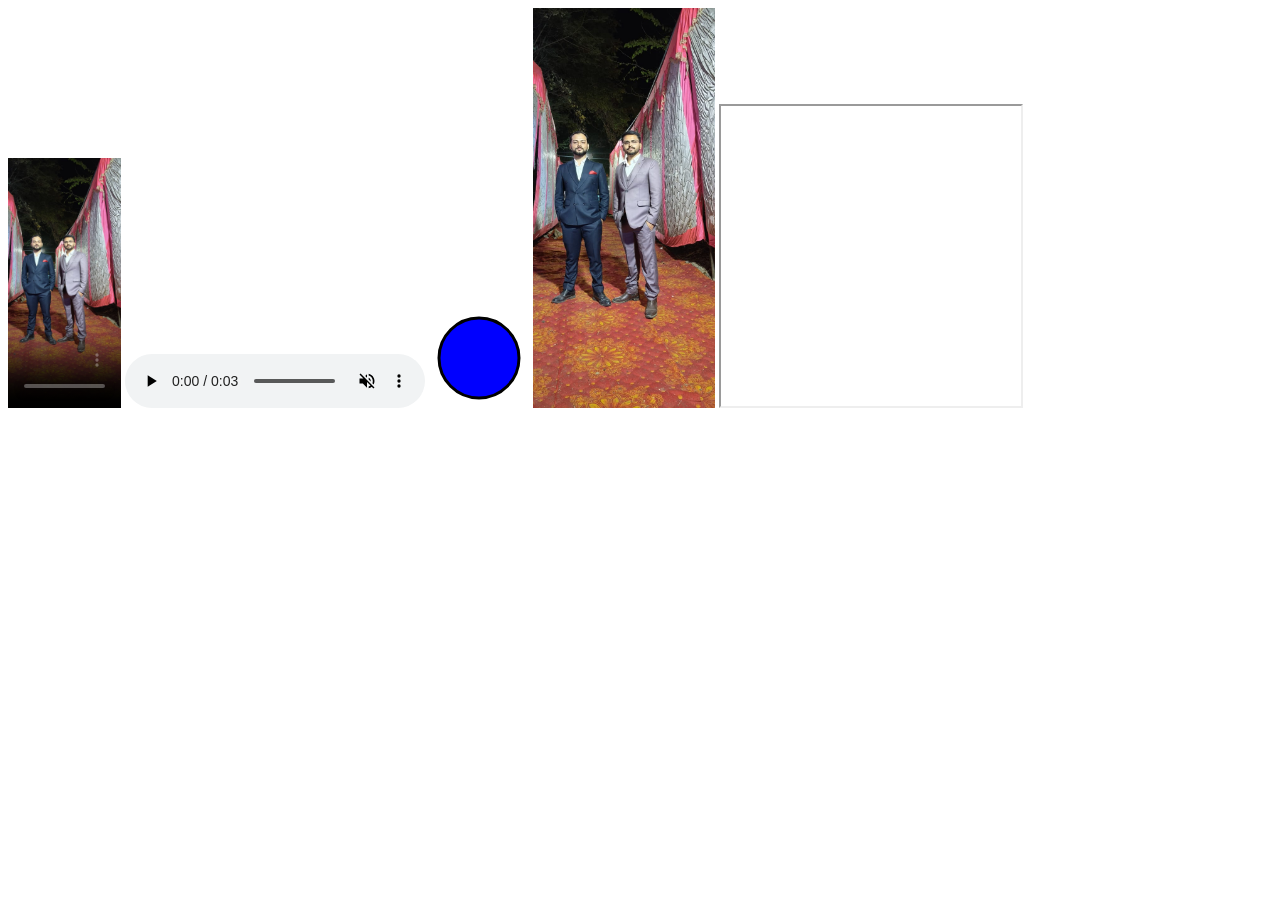
<file: class_10th/index.html>
<!DOCTYPE html>
<html lang="en">
<head>
    <meta charset="UTF-8">
    <meta name="viewport" content="width=device-width, initial-scale=1.0">
    <title>audio-video</title>
</head>
<body>
    
    <video height="250" src=  "instagram_1774727922813(720p).mp4" controls poster="IMG-20260430-WA0018(1).jpg" autoplay loop muted ></video>
    <audio src="sachin.mp3" controls autoplay loop muted preload="auto" ></audio>

    <svg height="100" width="100">
    <circle cx="50" cy="50" r="40" stroke="black" stroke-width="3" fill="blue" />

</svg>
 
    <img height="400" src="IMG-20260430-WA0018(1).jpg" alt="">
    
    <iframe
    width="300"
    height="300"
    src="https://www.youtube.com/embed/VM5FifTBHP0"
    title="YouTube video player"
    allow="accelerometer; autoplay; clipboard-write; encrypted-media; gyroscope; picture-in-picture"
    allowfullscreen>
</iframe>
   
</html>
</file>
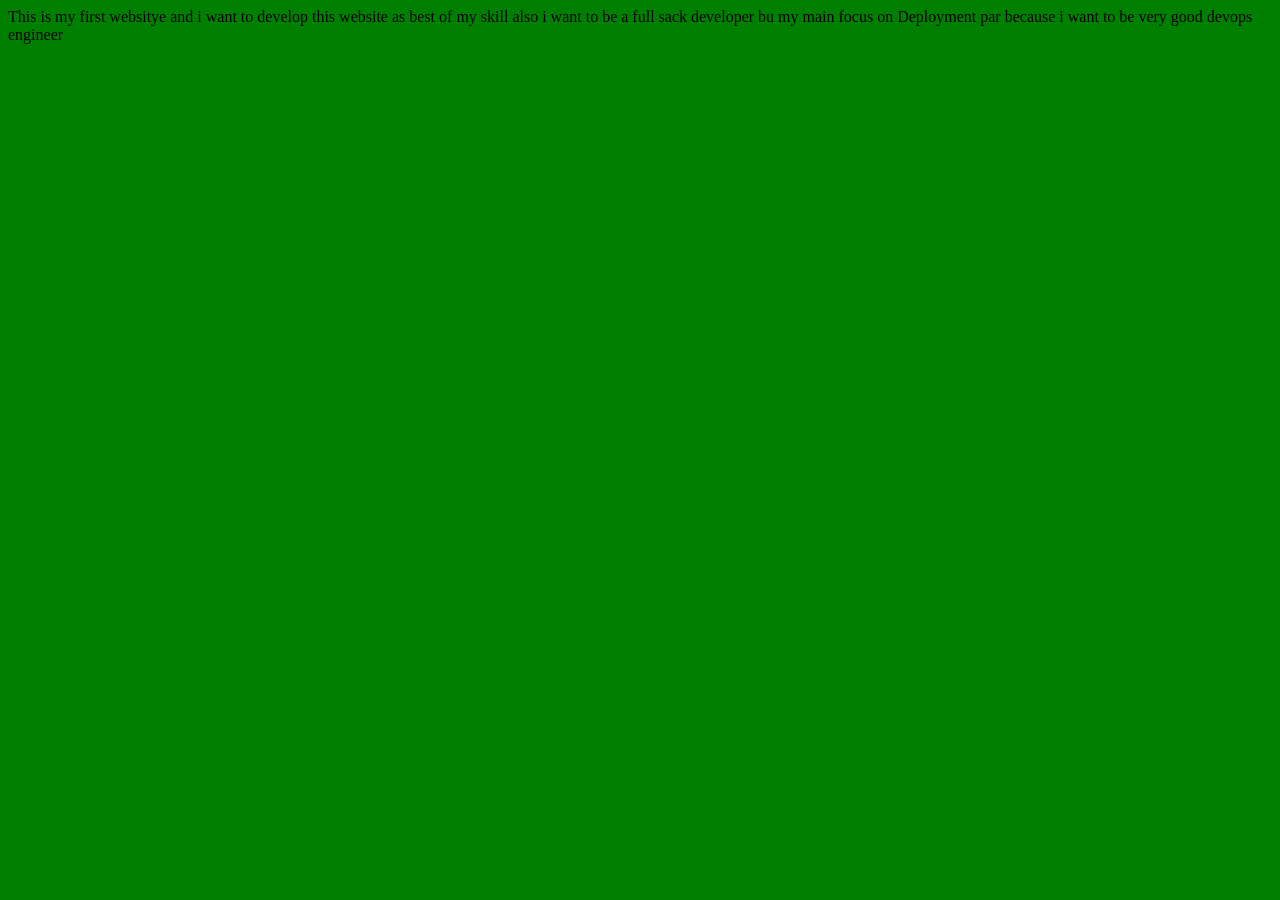
<file: class_3rd/index.html>
<!DOCTYPE html>
<html lang="en">
<head>
    <meta charset="UTF-8">
    <meta name="viewport" content="width=device-width, initial-scale=1.0">
    <title>Welcome_To-Devops_Sumit_websitte</title>
    <link rel="stylesheet" href="style.css">
</head>
<body>
    This is my first websitye
    and i want to develop this website as best of my skill 
    also i want to be a full sack developer 
    bu my main focus on Deployment par because i want to be very good 
    devops engineer 
    
    <script src="script.js"></script>
</body>
</html>
</file>
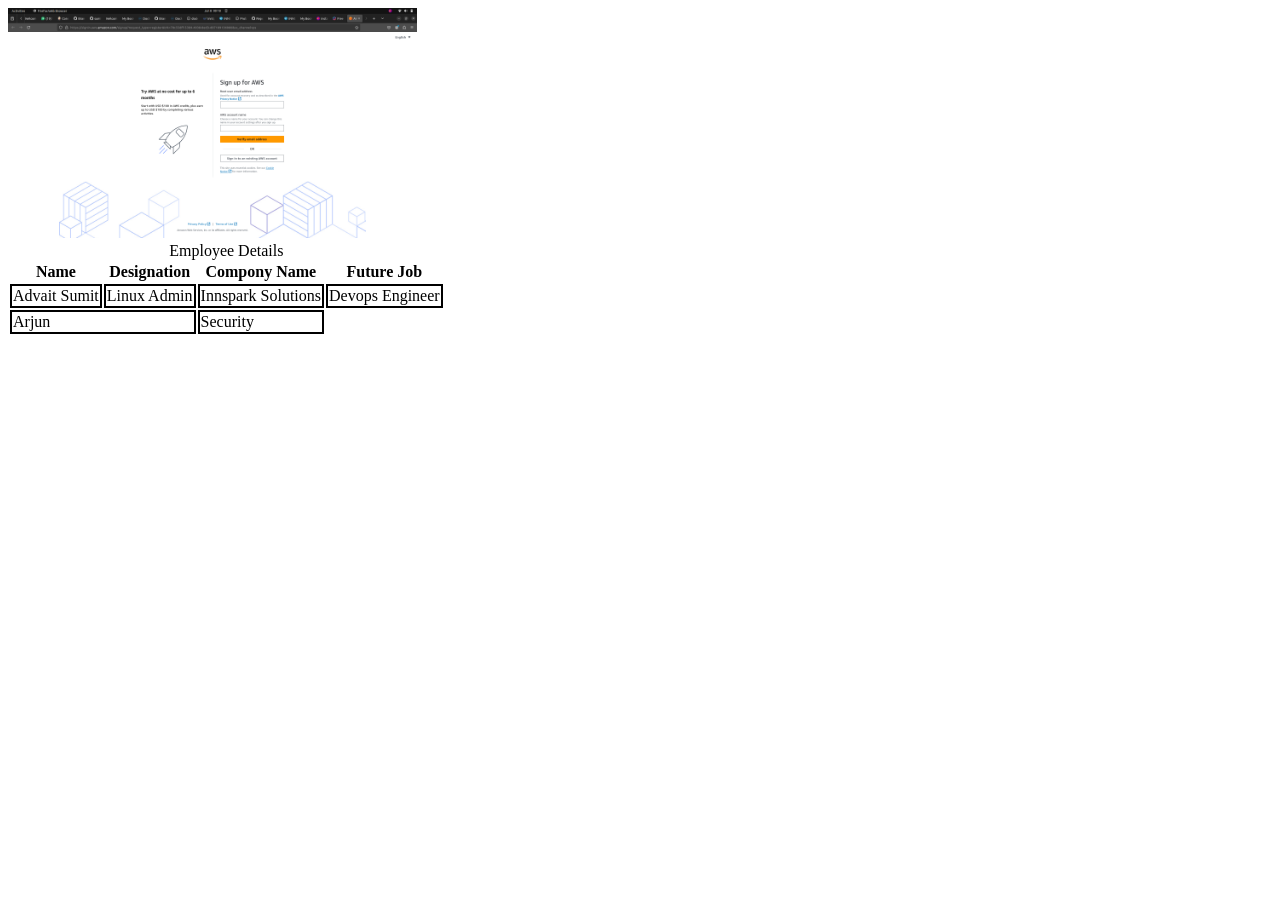
<file: Class_5th/index.html>
<!DOCTYPE html>
<html lang="en">
<head>
    <meta charset="UTF-8">
    <meta name="viewport" content="width=device-width, initial-scale=1.0">
    <title>Welcome-TO-AWS</title>
    <link rel="stylesheet" href="style.css">
</head>
<body>
    <img height="230" src="Screenshot.png" alt="Aws Signup">

    <table>
        <caption>Employee Details</caption>

        <tr>
            <th>Name</th>
            <th>Designation</th>
            <th>Compony Name</th>
            <th>Future Job</th>
        </tr>

        <tr>
            <td>Advait Sumit</td>
            <td>Linux Admin</td>
            <td>Innspark Solutions</td>
            <td>Devops Engineer</td>

        </tr>

        <tr>
            <td colspan="2">Arjun</td>
            <td rowspan="2">Security</td>
        </tr>



    </table>
</body>
</html>
</file>
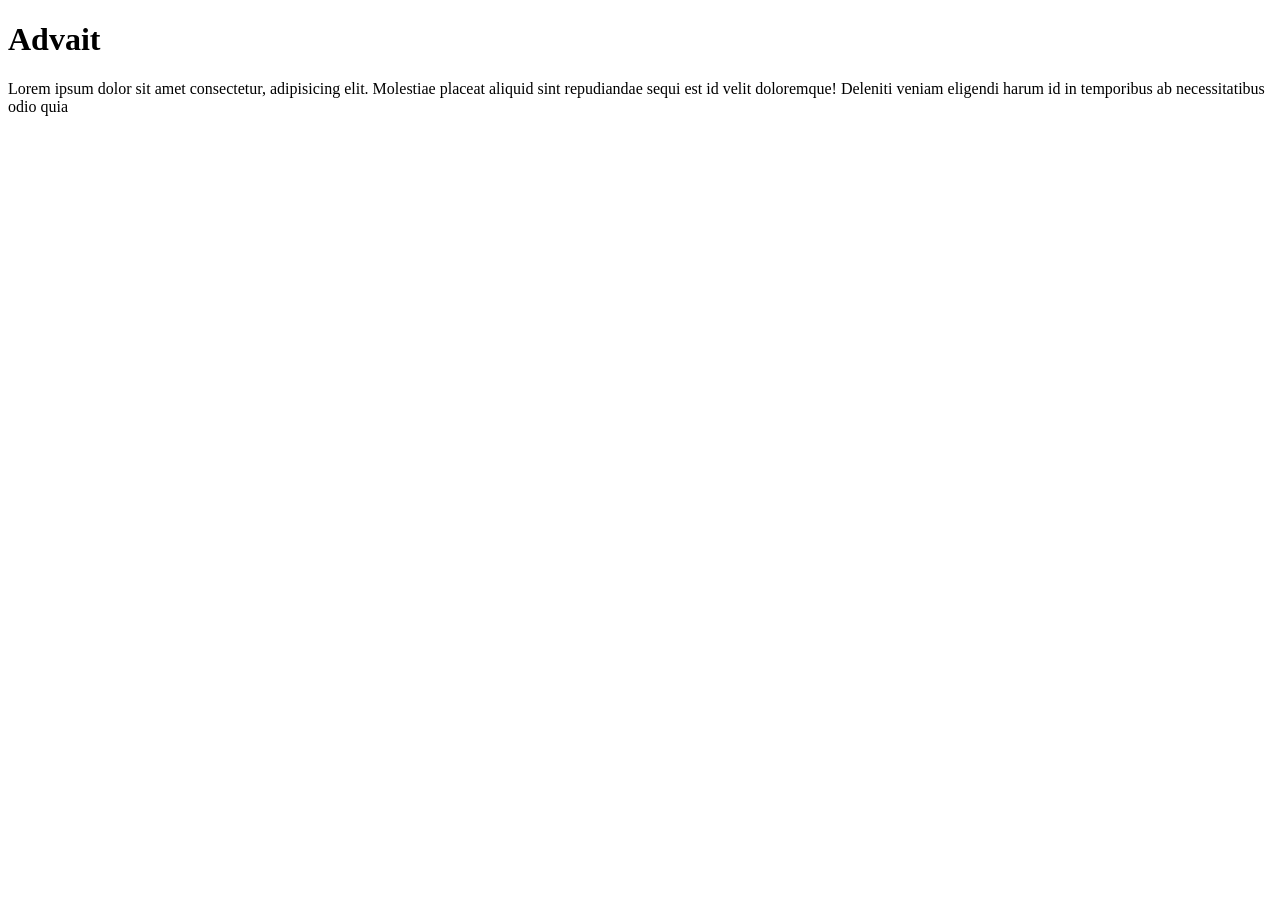
<file: Class_6th/index.html>
<!DOCTYPE html>
<html lang="en">
<head>
    <meta charset="UTF-8">
    <meta name="viewport" content="width=device-width, initial-scale=1.0">
    <title>Advait Sumit - Blog</title>
</head>
<body>
    <h1>Advait</h1>
    <p>Lorem ipsum dolor sit amet consectetur, adipisicing elit. Molestiae placeat aliquid sint repudiandae sequi est id velit doloremque! Deleniti veniam eligendi harum id in temporibus ab necessitatibus odio quia <numquam class="45"></numquam></p>
</body>
</html>
</file>
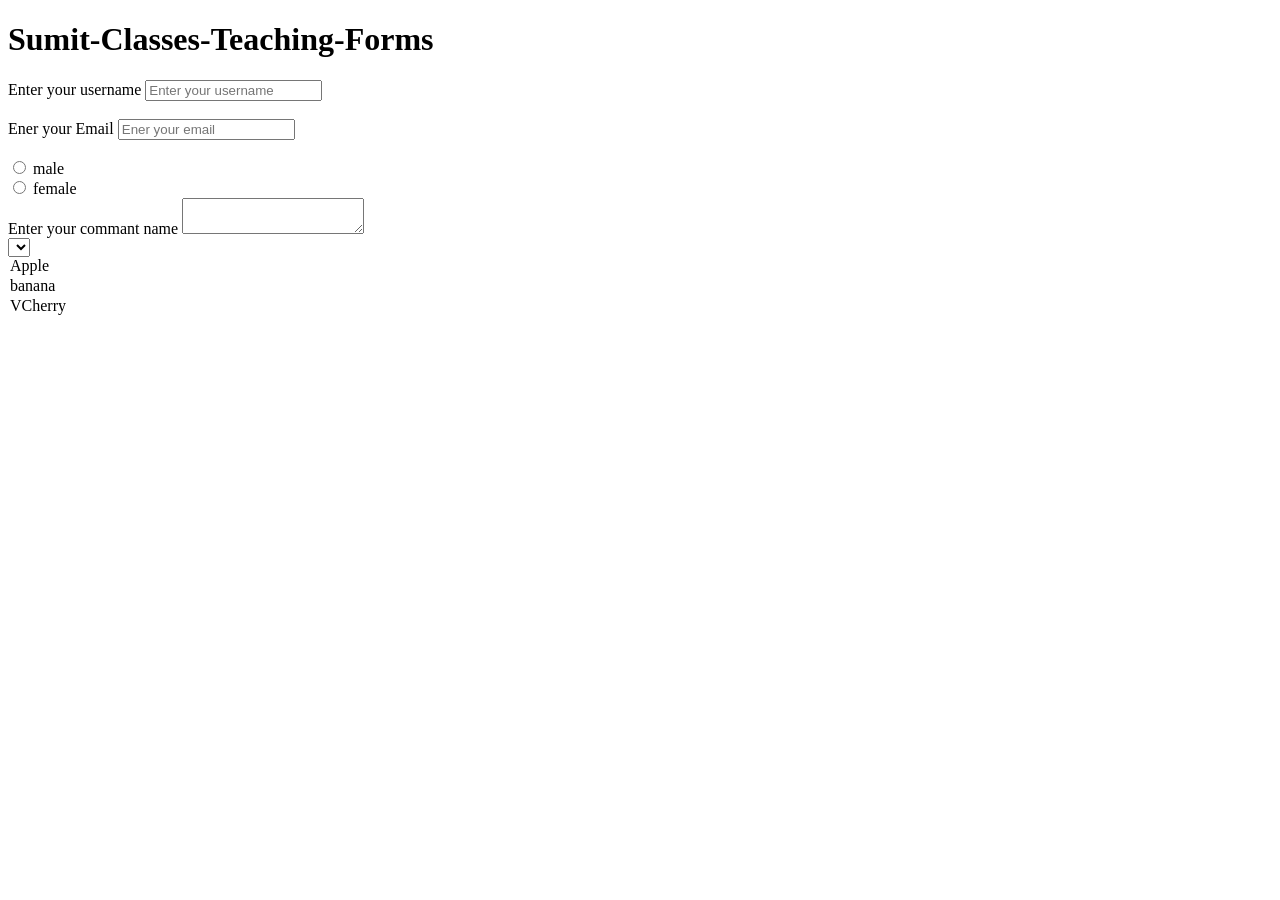
<file: Class_7th/index.html>
<!DOCTYPE html>
<html lang="en">

<head>
    <meta charset="UTF-8">
    <meta name="viewport" content="width=device-width, initial-scale=1.0">
    <title>Forms - Lets learn itt</title>
</head>

<body>
    <h1>Sumit-Classes-Teaching-Forms</h1>
    <form action="post"></form>
    <div>
        <label for="username">Enter your username </label>
        <input type="text" id="username" name="username" placeholder="Enter your username">
    </div>

    <br>


    <div>
        <label for="email">Ener your Email</label>
        <input type="text" name="" id="Email" placeholder="Ener your email">
    </div>
    <br>

    <div>
        <input type="radio" name="gender" id="male">
        <label for="male">male</label>
        <br>
        <input type="radio" name="gender" id="female">
        <label for="female">female</label>

    </div>

    <div>
        <label for="comment">Enter your commant name</label>
        <textarea name="commen" id="comment"></textarea>
    </div>

    <div>
        <select name="fruits" id=""></select>
        <option value="apple">Apple</option>
        <option value="banana">banana</option>
        <option value="cherry">VCherry</option>
    </div>
    
    
</body>

</html>
</file>
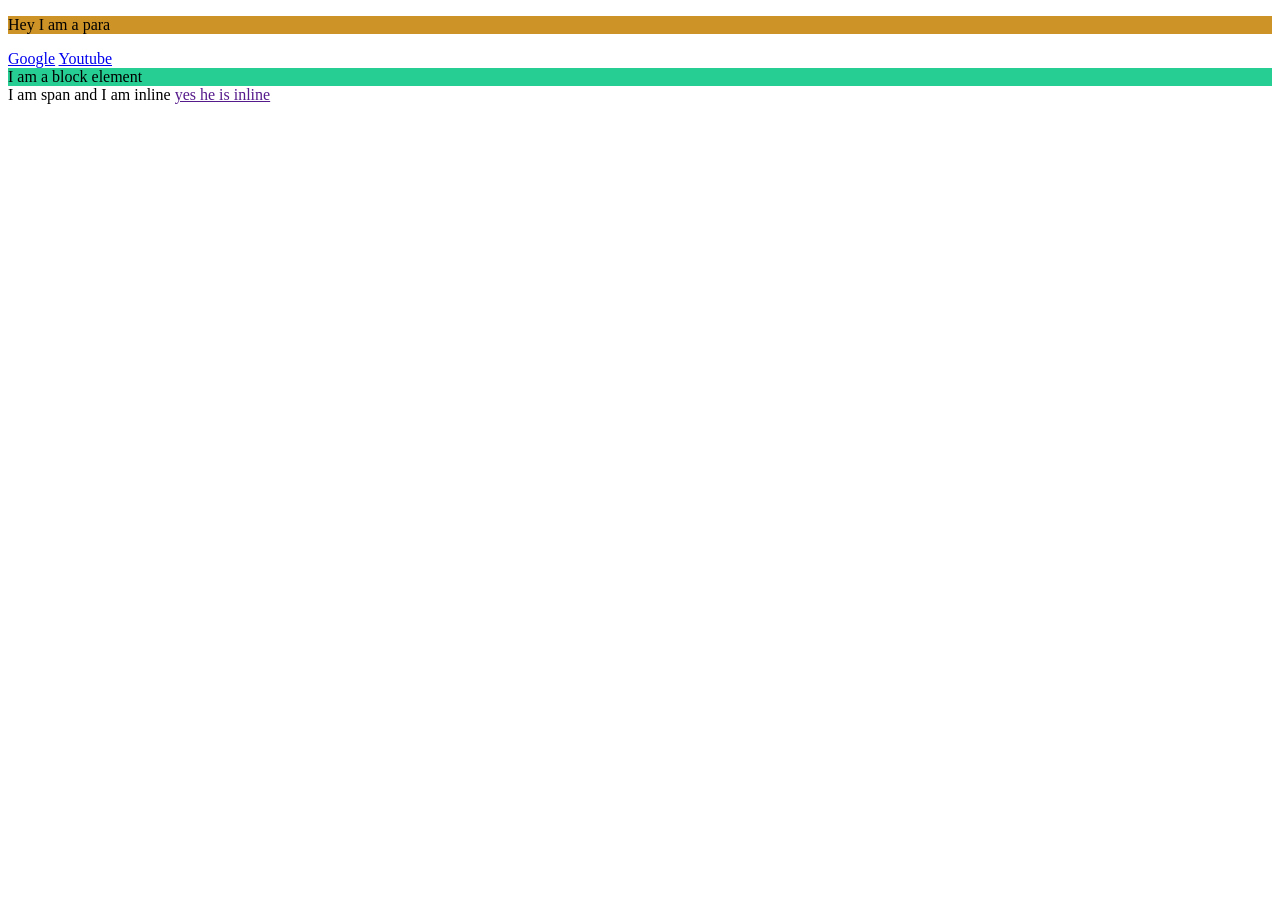
<file: class_8th/index.html>
<!DOCTYPE html>
<html lang="en">

<head>
    <meta charset="UTF-8">
    <meta name="viewport" content="width=device-width, initial-scale=1.0">
    <title>Inline and Block Elements - HTML</title>
    <link rel="stylesheet" href="style.css">
</head>

<body>
    <p>Hey I am a para</p>
    <a href="https://google.com">Google</a>
    <a href="https://youtube.com">Youtube</a>
    <div> I am a block element</div>
    <span>I am span and I am inline</span>
    <a href="">yes he is inline</a>

    <!-- Quick Quiz:
    Without using br tag, write a vertically aligned form asking for name, city and pincode of a user.
    Everyone must comment -->

</body>

</html>
</file>
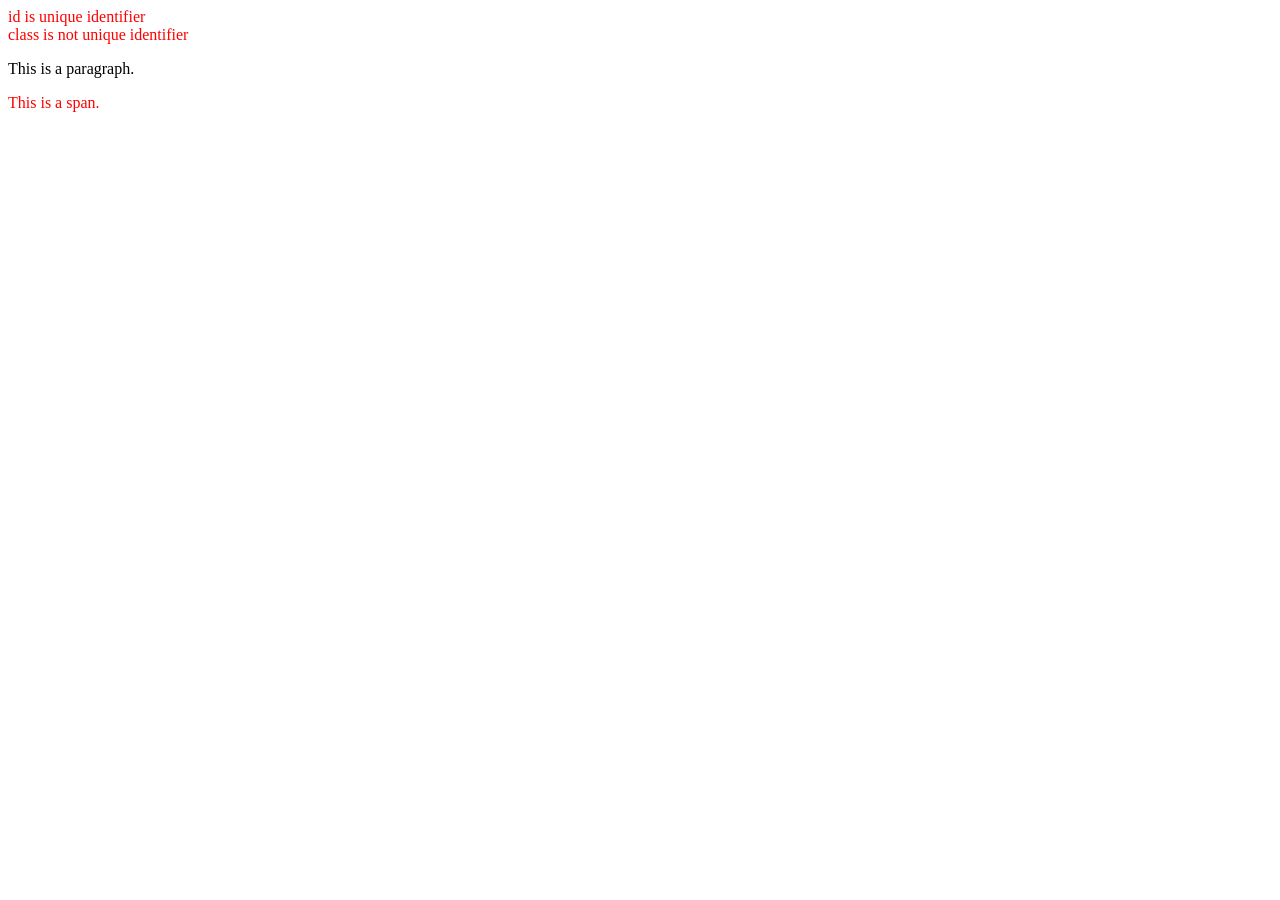
<file: class_9th/index.html>
<!DOCTYPE html>
<html lang="en">
<head>
    <meta charset="UTF-8">
    <meta name="viewport" content="width=device-width, initial-scale=1.0">
    <title>id and calsses</title>
    <link rel="stylesheet" href="style.css">
</head>
<body>
    <div id="name" class="red">id is unique identifier</div>
    <div class="red">class is not unique identifier</div>
    <p>This is a paragraph.</p>
    <span id="user" class="red">This is a span.</span>

</html>
</file>
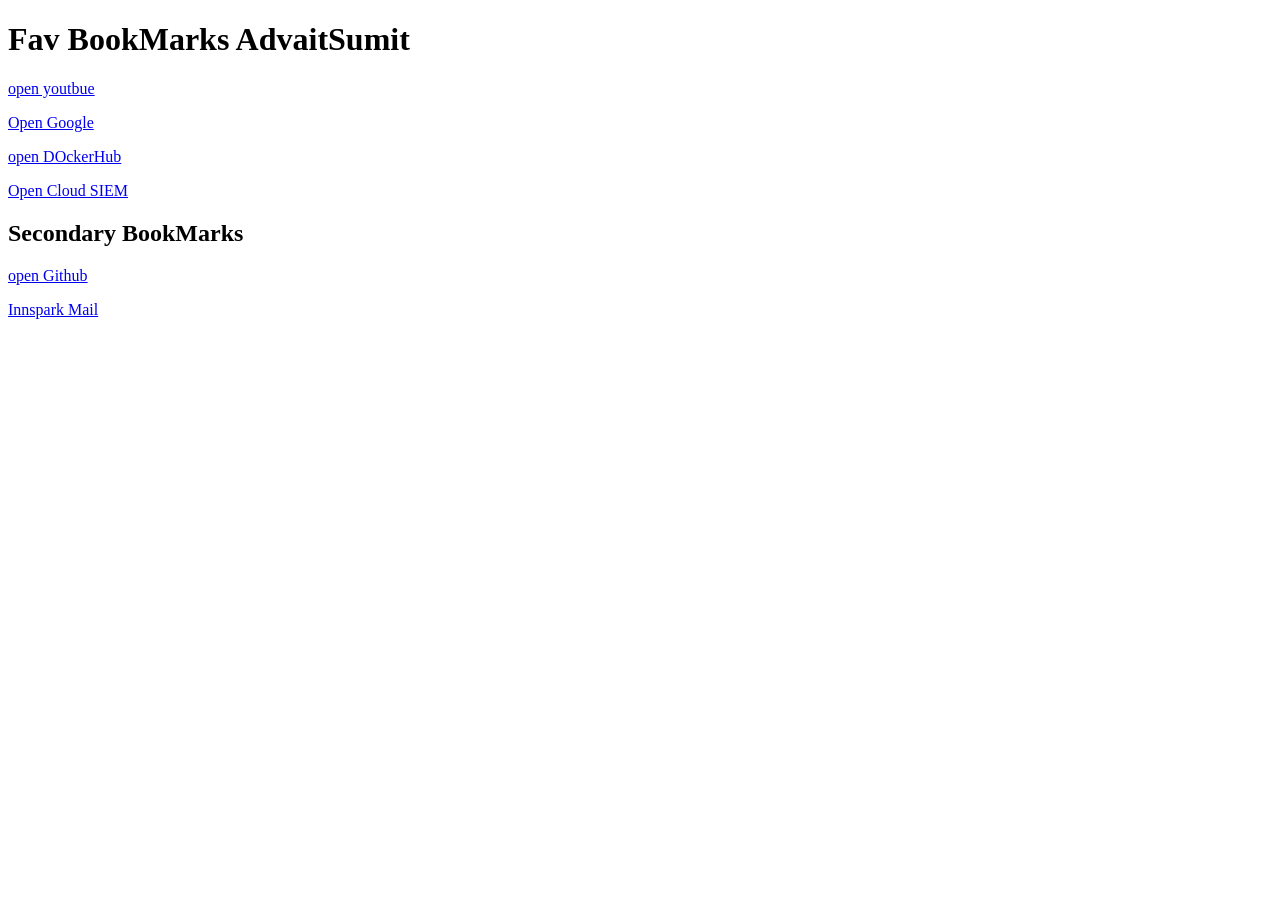
<file: class_3rd/Bookmarks.html>
<!DOCTYPE html>
<html lang="en">
<head>
    <meta charset="UTF-8">
    <meta name="viewport" content="width=device-width, initial-scale=1.0">
    <title>My BookMarks AdvaitSumit</title>
</head>
<body>
    <h1>Fav BookMarks AdvaitSumit</h1>
    <p><a target="_blank" href="https://youtube.com">open youtbue</a></p>
    <p><a target="_blank" href="https://google.com">Open Google</a></p>
    <p><a target="_blank" href="https://hub.docker.com">open DOckerHub</a></p>
    <p><a target="_blank" href="https://cloud.innspark.in">Open Cloud SIEM</a></p>
    <h2>Secondary BookMarks</h2>
    <p><a target="_blank" href="https://github.com">open Github</a></p>
    <p><a target="_blank"" href="https://mail.innspark.in">Innspark Mail</a></p>

    
   
</body>
</html>
</file>
<file: class_3rd/style.css>
body{
    background-color: green;
    
}
</file>
<file: Class_5th/style.css>
td {
    border: 2px solid black;
}
</file>
<file: class_8th/style.css>
h1{
    background-color: rgb(188, 182, 171);
}

p{
    background-color: rgb(206, 147, 38);
}

div{
    background-color: rgb(38, 206, 147);
}
</file>
<file: class_9th/style.css>
.red{
 color: red;
}

.bg-yellow{
    background-color: yellow;
}

#firstdiv{
    /* background-color: red; */
}
</file>
